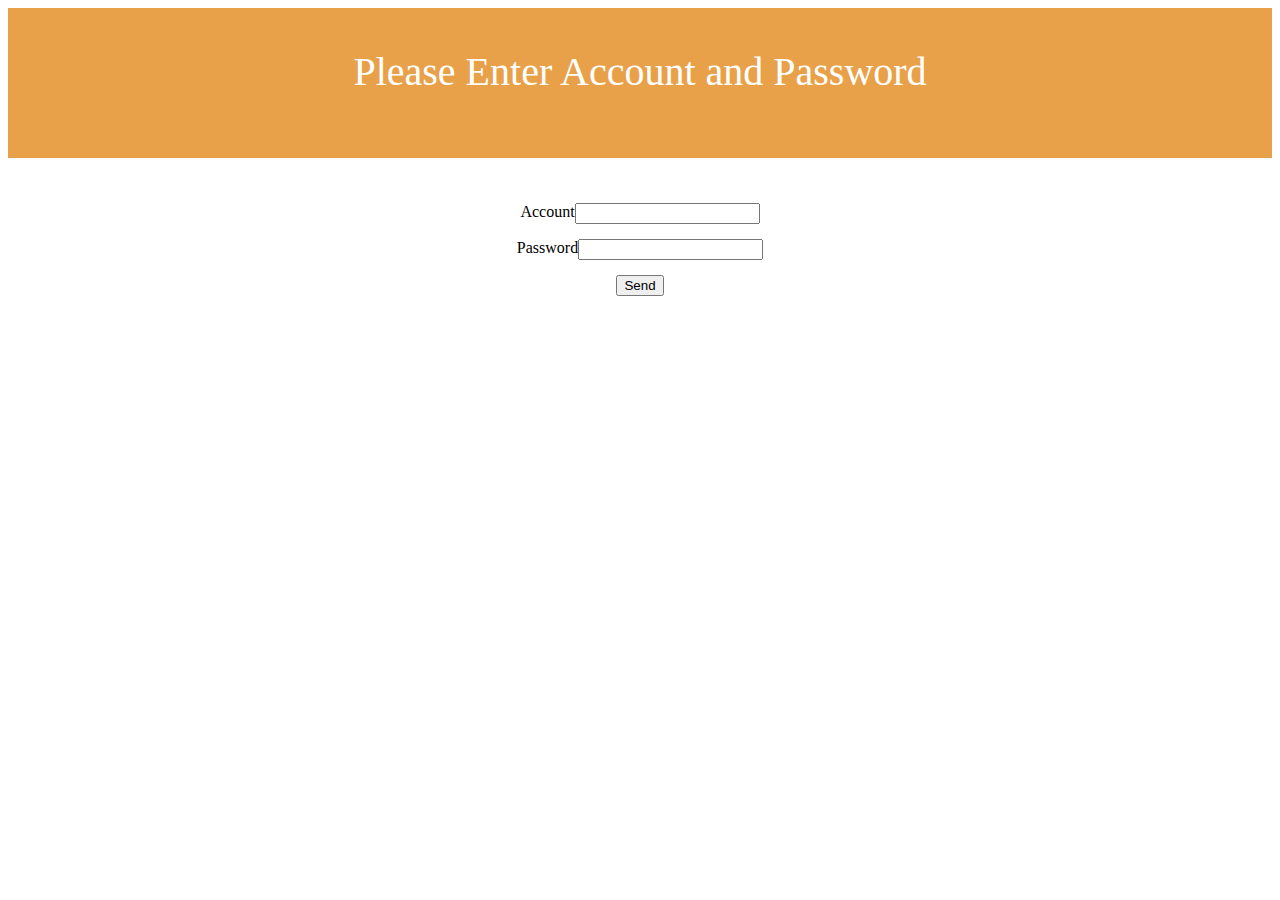
<file: week04_frontend.html>
<!DOCTYPE html>
<head>
    <meta charset="utf-8"></meta>
    <meta name="viewport" content="width=device-width, initial-scale=1,maximum-scale=1"/>
    <title>Week 04 assignment</title>
    <link rel="stylesheet" href="week04_style.css" type="text/css">
</head>

<header>
    <div class="welcome">Please Enter Account and Password</div> 
</header>

<body>
    <div class = "content">
        <span class="word"></span>Account  <input> 
    </div>

    <div class="content">
        <span class="word">Password   </span> <input> 
    </div>

    <div class="content">
        <button class="btn">Send</button>
    </div>
    

</body>
</file>
<file: week04_style.css>
header{

    box-sizing: border-box;
    padding-bottom: 30px;
}

.welcome{
    margin:0px;
    background-color: rgb(233, 161, 73);
    font-size: 40px;
    box-sizing: border-box;
    position: relative;
    text-align: center;
    width: 100%;
    height: 150px;
    color: rgb(255, 255, 255);
    padding-top: 40px;
    
}

body{
    
}

.content{
    padding-top: 15px;
    display: flex;
    margin-left: auto;
    margin-right: auto;
    box-sizing: border-box;
    justify-content: center;
    flex-wrap: wrap;
}

.word{
    flex:none;
}

/* 
body{
    padding-top: 100px;
    padding: 10px;
    width: 1200px;
    margin-left: auto;
    margin-right: auto;
    /* border: 1px solid grey; */
    /* flex: none; */
    /* display: flex;
    justify-content: center;
    flex-wrap: wrap;
    align-items: stretch;

} */
</file>
